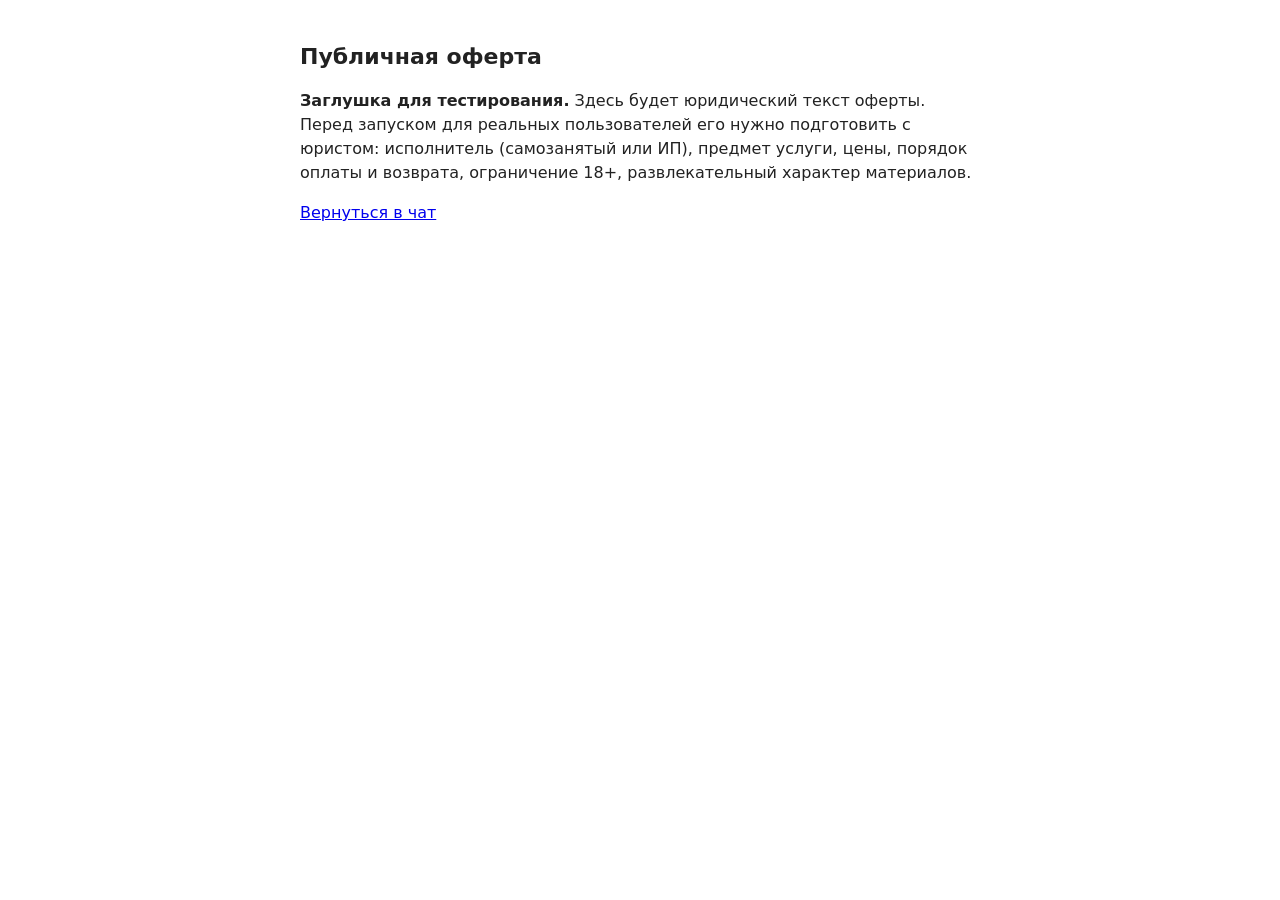
<file: web/legal/offer.html>
<!doctype html>
<html lang="ru"><head><meta charset="utf-8"><meta name="viewport" content="width=device-width,initial-scale=1">
<title>Публичная оферта (заглушка)</title>
<style>body{font:16px/1.5 system-ui,sans-serif;max-width:680px;margin:40px auto;padding:0 16px;color:#222}h1{font-size:22px}</style></head>
<body>
<h1>Публичная оферта</h1>
<p><b>Заглушка для тестирования.</b> Здесь будет юридический текст оферты. Перед запуском для реальных пользователей его нужно подготовить с юристом: исполнитель (самозанятый или ИП), предмет услуги, цены, порядок оплаты и возврата, ограничение 18+, развлекательный характер материалов.</p>
<p><a href="/">Вернуться в чат</a></p>
</body></html>
</file>
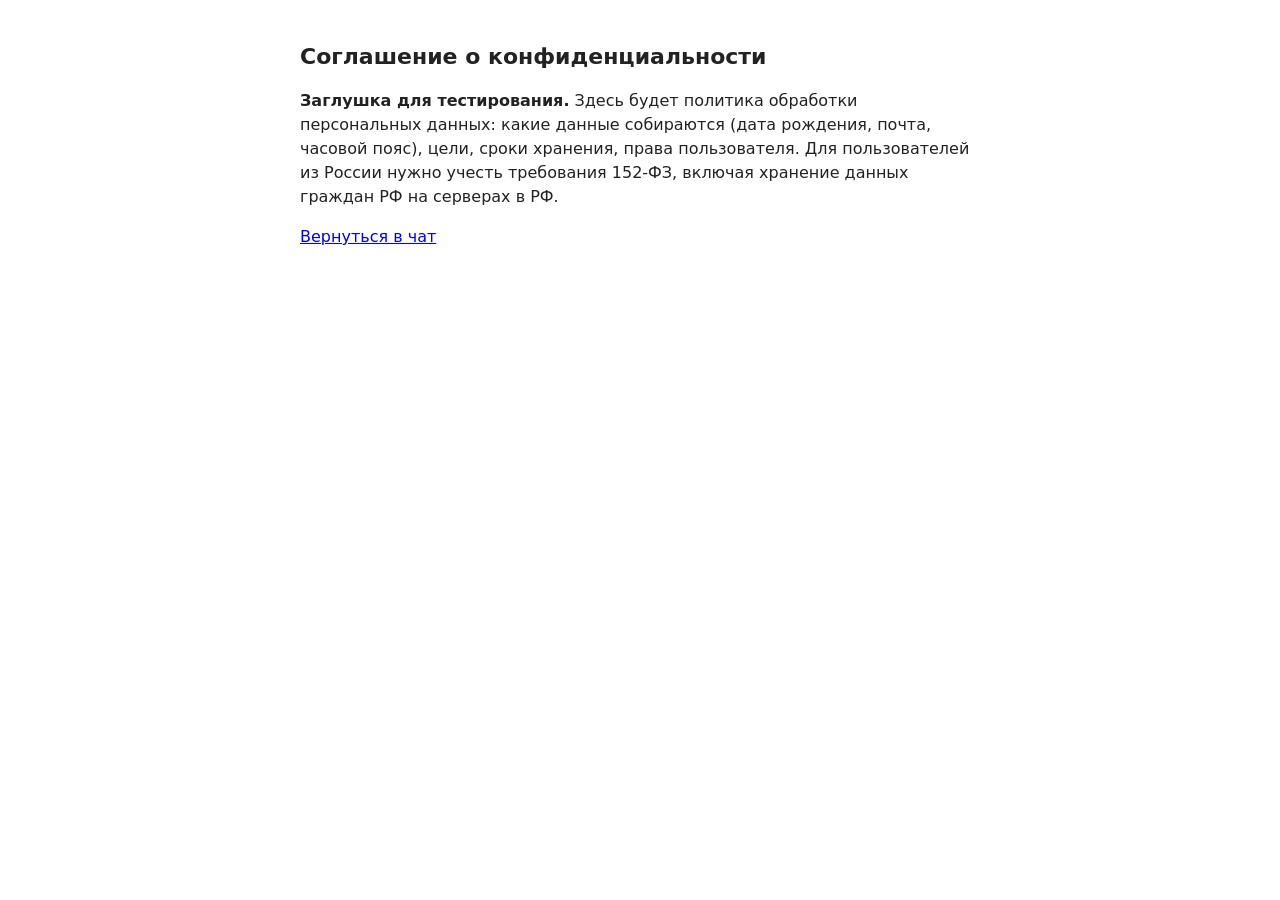
<file: web/legal/privacy.html>
<!doctype html>
<html lang="ru"><head><meta charset="utf-8"><meta name="viewport" content="width=device-width,initial-scale=1">
<title>Соглашение о конфиденциальности (заглушка)</title>
<style>body{font:16px/1.5 system-ui,sans-serif;max-width:680px;margin:40px auto;padding:0 16px;color:#222}h1{font-size:22px}</style></head>
<body>
<h1>Соглашение о конфиденциальности</h1>
<p><b>Заглушка для тестирования.</b> Здесь будет политика обработки персональных данных: какие данные собираются (дата рождения, почта, часовой пояс), цели, сроки хранения, права пользователя. Для пользователей из России нужно учесть требования 152-ФЗ, включая хранение данных граждан РФ на серверах в РФ.</p>
<p><a href="/">Вернуться в чат</a></p>
</body></html>
</file>
